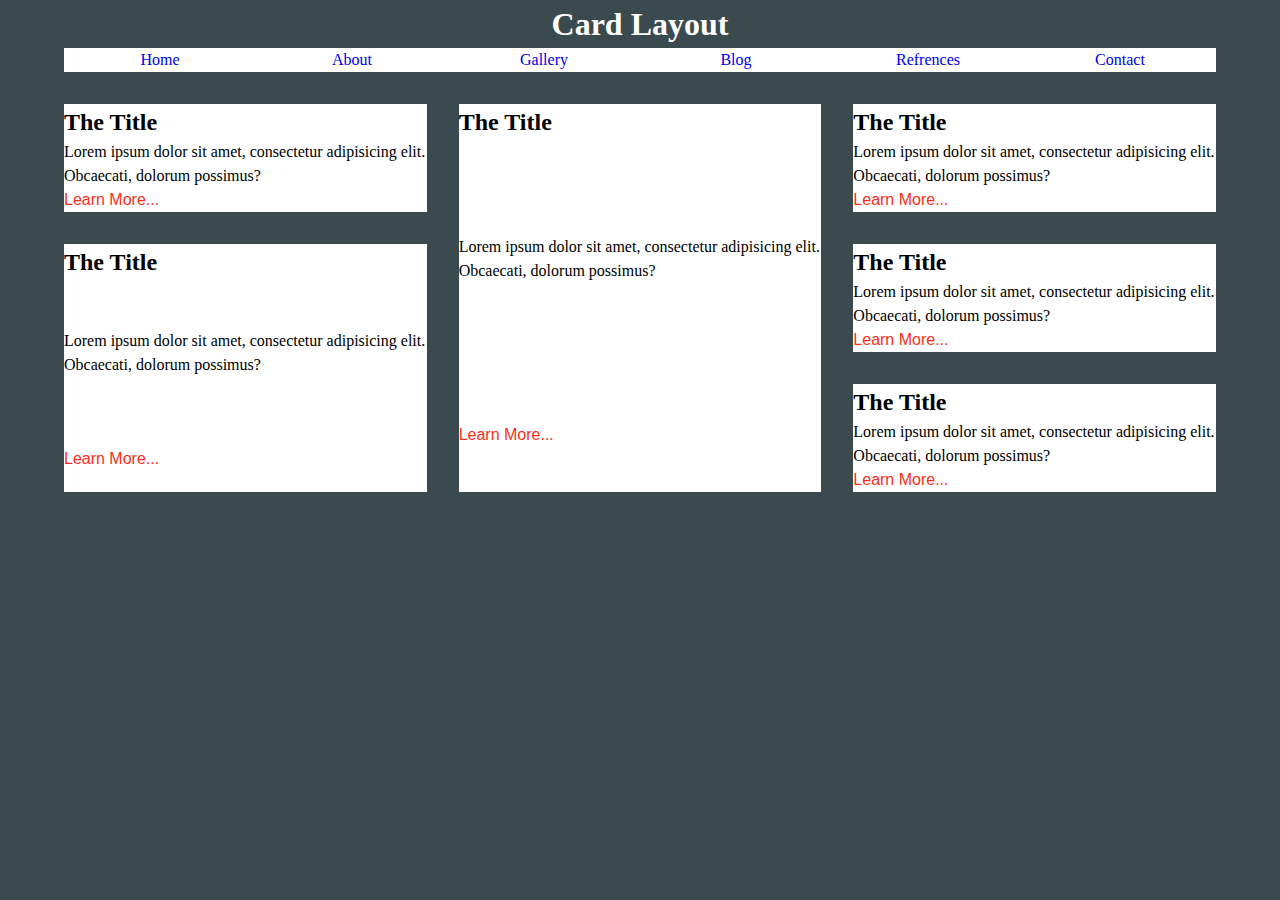
<file: block-BHaacw/code/index.html>
<!DOCTYPE html>
<html lang="en">
<head>
    <meta charset="UTF-8">
    <meta http-equiv="X-UA-Compatible" content="IE=edge">
    <meta name="viewport" content="width=device-width, initial-scale=1.0">
    <title>Grid-1</title>
    <link rel="stylesheet" href="./style.css">
</head>
<body>
    <h1>Card Layout</h1>
    <div class="container-90">
        <header class="nav-menu">
            <a href="#" class="nav-menu-item">Home</a>
            <a href="#" class="nav-menu-item">About</a>
            <a href="#" class="nav-menu-item">Gallery</a>
            <a href="#" class="nav-menu-item">Blog</a>
            <a href="#" class="nav-menu-item">Refrences</a>
            <a href="#" class="nav-menu-item">Contact</a>
        </header>
        <article class="main">
            <h2>The Title</h2>
            <p>Lorem ipsum dolor sit amet, consectetur adipisicing elit. Obcaecati, dolorum possimus?</p>
            <button>Learn More...</button>
        </article>
        <article class="main article-2">
            <h2>The Title</h2>
            <p>Lorem ipsum dolor sit amet, consectetur adipisicing elit. Obcaecati, dolorum possimus?</p>
            <button>Learn More...</button>
        </article>
        <article class="main article-3">
            <h2>The Title</h2>
            <p>Lorem ipsum dolor sit amet, consectetur adipisicing elit. Obcaecati, dolorum possimus?</p>
            <button>Learn More...</button>
        </article>
        <article class="main article-4">
            <h2>The Title</h2>
            <p>Lorem ipsum dolor sit amet, consectetur adipisicing elit. Obcaecati, dolorum possimus?</p>
            <button>Learn More...</button>
        </article>
        <article class="main">
            <h2>The Title</h2>
            <p>Lorem ipsum dolor sit amet, consectetur adipisicing elit. Obcaecati, dolorum possimus?</p>
            <button>Learn More...</button>
        </article>
        <article class="main">
            <h2>The Title</h2>
            <p>Lorem ipsum dolor sit amet, consectetur adipisicing elit. Obcaecati, dolorum possimus?</p>
            <button>Learn More...</button>
        </article>
    </div>    
</body>
</html>
</file>
<file: block-BHaacw/code/style.css>
/* http://meyerweb.com/eric/tools/css/reset/ 
   v2.0 | 20110126
   License: none (public domain)
*/
html, body, div, span, applet, object, iframe,
h1, h2, h3, h4, h5, h6, p, blockquote, pre,
a, abbr, acronym, address, big, cite, code,
del, dfn, em, img, ins, kbd, q, s, samp,
small, strike, strong, sub, sup, tt, var,
b, u, i, center,
dl, dt, dd, ol, ul, li,
fieldset, form, label, legend,
table, caption, tbody, tfoot, thead, tr, th, td,
article, aside, canvas, details, embed,
figure, figcaption, footer, header, hgroup,
menu, nav, output, ruby, section, summary,
time, mark, audio, video {
  margin: 0;
  padding: 0;
  border: 0;
  font-size: 100%;
  font: inherit;
  vertical-align: baseline;
}

/* HTML5 display-role reset for older browsers */
article, aside, details, figcaption, figure,
footer, header, hgroup, menu, nav, section {
  display: block;
}

body {
  line-height: 1;
}

ol, ul {
  list-style: none;
}

blockquote, q {
  quotes: none;
}

blockquote:before, blockquote:after,
q:before, q:after {
  content: "";
  content: none;
}

table {
  border-collapse: collapse;
  border-spacing: 0;
}

/* Custom Styling Starts Here */
/* My Resets */
*,
*::before,
*::after {
  box-sizing: border-box;
}

a {
  text-decoration: none;
  background-color: white;
}

/* General Styles */
html {
  font-size: 16px;
}

body {
  max-width: 1370px;
  width: 100%;
  line-height: 1.5;
  background-color: var(--tertiary);
}

button,
input,
select,
textarea {
  border: none;
  outline: none;
  box-shadow: none;
  cursor: pointer;
  padding: 0;
  font-weight: 600;
}

img,
audio,
video {
  width: 100%;
}

/* Containers */
.container-90 {
  max-width: 90%;
  width: 100%;
  margin: 0 auto;
}

/* Headings */
h1 {
  color: white;
  font-size: 2rem;
  font-weight: 800;
  text-align: center;
}

h2 {
  font-size: 1.5rem;
  font-weight: 800;
}

h3 {
  font-size: 1.25rem;
  font-weight: 800;
}

/* Texts */
.text {
  font-size: 1rem;
  line-height: 1.5;
  font-weight: 600;
}

/* Buttons */
button {
  background: none;
  color: var(--secondary);
  font-size: 1rem;
  font-weight: 500;
  border-radius: 0.25rem;
}

article {
  background-color: white;
}

.container-90 {
  display: grid;
  gap: 2rem;
  grid-template-columns: 1fr 1fr 1fr;
  grid-template-areas: "header header header" "main main main";
}

.nav-menu {
  grid-area: header;
  display: grid;
  grid-template-columns: repeat(auto-fit, minmax(100px, 1fr));
}

.nav-menu-item {
  display: grid;
  justify-items: center;
}

.article-2 {
  grid-row: span 3;
  display: grid;
  justify-items: start;
}

.article-4 {
  grid-row: span 2;
  display: grid;
  justify-items: start;
}

/* Variables */
:root {
  --primary: #0095BE;
  --secondary: #FC2E1B;
  --tertiary: #3A4A4F;
}/*# sourceMappingURL=style.css.map */
</file>
